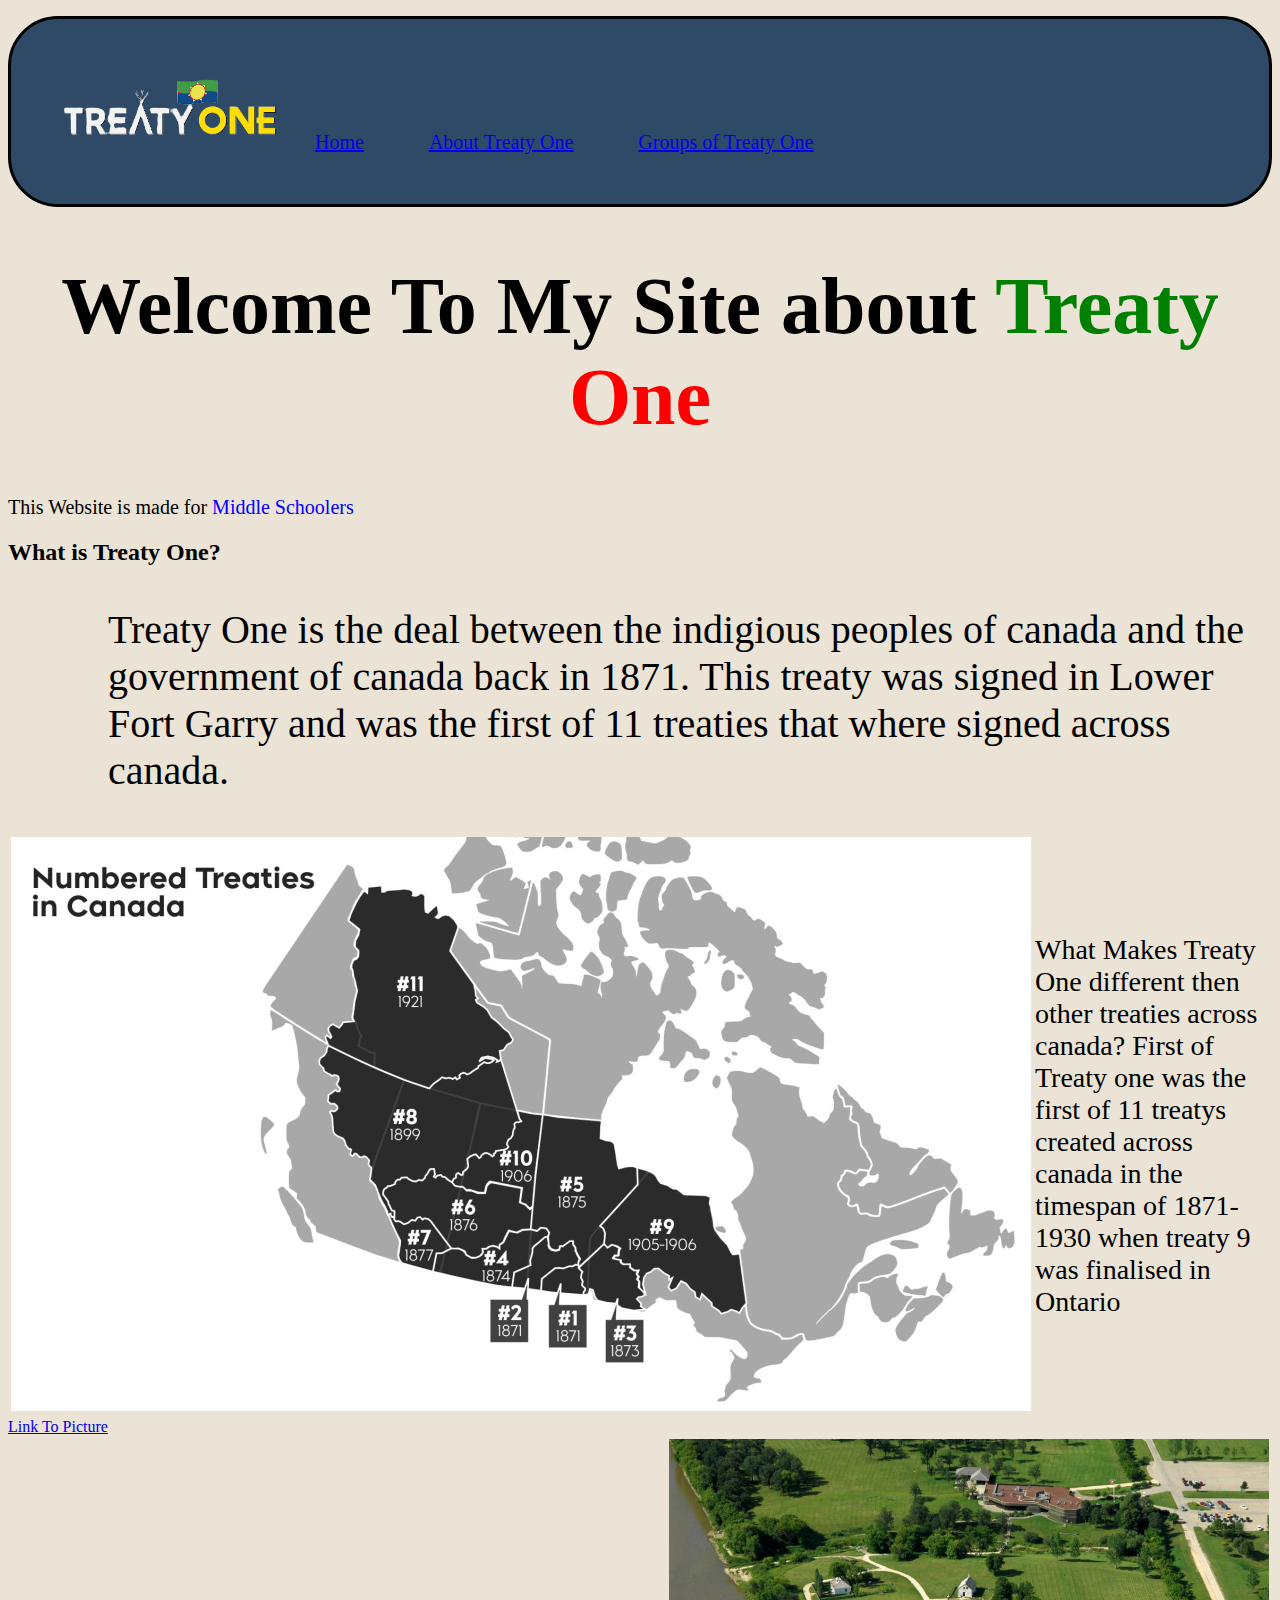
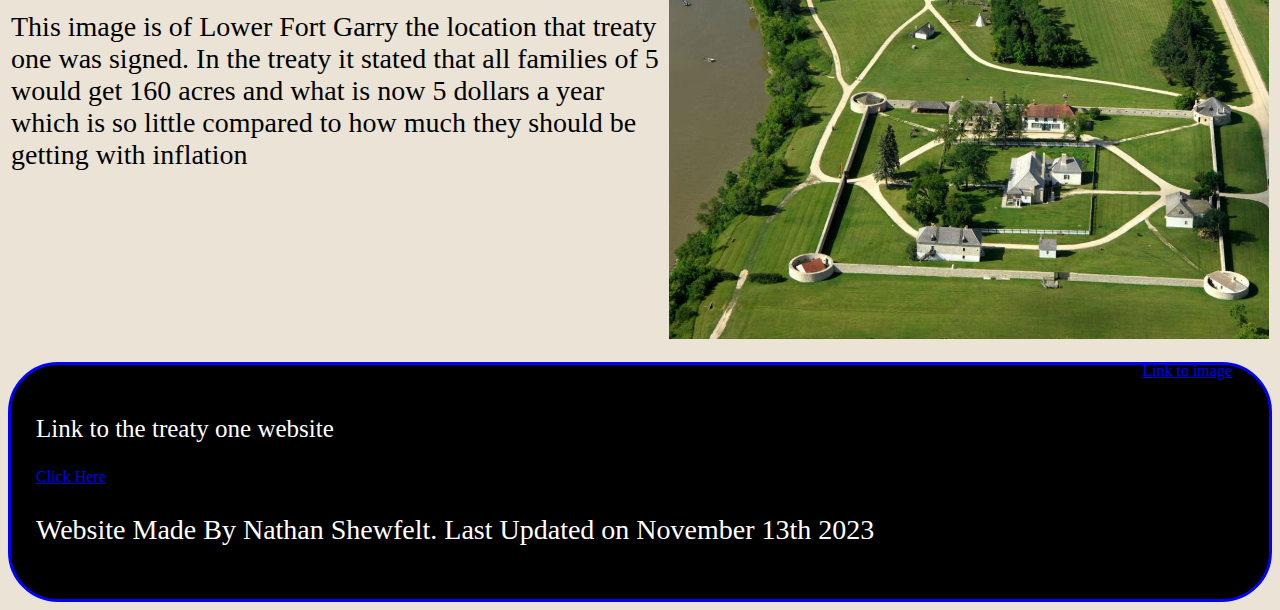
<file: Index.html>
<!-- Name: Nathan Shewfelt
Course: Computer Science 40SPT
Teacher: Ms Hoitink
School: Pembina Trails Collegiate
Date last modified: November 13th 2023 -->
<!DOCTYPE html>
<html lang="en">
  <head>
    <meta charset="UTF-8" />
    <meta name="viewport" content="width=device-width, initial-scale=1.0" />
    <title>Treaty One</title>
    <link rel="icon" type="image/x-icon" href="Logo-removebg-preview.png" />
    <style></style>
  </head>
  <body>
    <!-- Linked to the external style sheet -->
    <link rel="stylesheet" href="css.css" />
    <style></style>
    <!-- inline elements for the nav bar -->
    <ul
      style="
        list-style: none;
        background-color: rgb(47, 74, 103);
        padding: 50px;
        border-radius: 50px;
        border-style: solid;
        border-color: black;
      "
    >
      <!-- logo in the nav bar -->
      <img
        src="Logo-removebg-preview.png"
        alt="The logo of the Treaty One"
        width="220px"
        height="80px"
      />
      <!-- links to the different pages in the nav bar -->
      <li style="display: inline; text-decoration: none" id="nav-link">
        <a href="Index.html">Home</a>
      </li>
      <li style="display: inline" id="nav-link">
        <a href="about.html">About Treaty One</a>
      </li>
      <li style="display: inline" id="nav-link">
        <a href="one.html">Groups of Treaty One</a>
      </li>
    </ul>
    <!-- the title with different colored text -->
    <h1 style="text-align: center; font-size: 80px">
      Welcome To My Site about <span style="color: green">Treaty </span
      ><span style="color: red">One</span>
    </h1>
    <!-- The website is made for students of middle years -->
    <p style="font-size: 20px">
      This Website is made for <span style="color: blue">Middle Schoolers</span>
    </p>
    <!-- explaining what treaty one is -->
    <h2>What is Treaty One?</h2>
    <p style="padding-left: 100px; font-size: 40px">
      Treaty One is the deal between the indigious peoples of canada and the
      government of canada back in 1871. This treaty was signed in Lower Fort
      Garry and was the first of 11 treaties that where signed across canada.
    </p>
    <!-- table and map showing where treaty one is -->
    <table>
      <tr>
        <td>
          <img
            src="Map.jpg"
            alt="The map of canada with the 11 numbered treaties boarders shown on the map."
            padding="50px"
          />
        </td>
        <td>
          <p>
            What Makes Treaty One different then other treaties across canada?
            First of Treaty one was the first of 11 treatys created across
            canada in the timespan of 1871-1930 when treaty 9 was finalised in
            Ontario
          </p>
        </td>
      </tr>
    </table>
    <!-- link to where i got the map -->
    <a
      href="https://www.ctvnews.ca/the-numbered-treaties-in-canada-and-where-they-are-located-1.5606007"
      alt="Link to the ctv news website containing the image included in my webpage"
      >Link To Picture</a
    >
    <!-- Image and text showing where and when the treaty was signed -->
    <table>
      <tr>
        <td>
          <p>
            This image is of Lower Fort Garry the location that treaty one was
            signed. In the treaty it stated that all families of 5 would get 160
            acres and what is now 5 dollars a year which is so little compared
            to how much they should be getting with inflation
          </p>
        </td>
        <td>
          <img src="Lower1.jpg" width="600px" height="500px" />
        </td>
      </tr>
    </table>
    <!-- link to the image -->
    <figure>
      <a
        href="https://www.travelmanitoba.com/directory/lower-fort-garry-national-historic-site-of-canada/"
        style="float: right"
        alt="Link to the travel manitoba website showing images of Lower Fort Garry"
        >Link to image</a
      >
    </figure>
    <!-- footer with link to the treaty one site -->
    <footer
      style="
        background-color: black;
        padding: 25px;
        border-radius: 50px;
        border-style: solid;
        border-color: blue;
      "
    >
      <p style="color: white; font-size: 25px">
        Link to the treaty one website
      </p>
      <a href="https://treaty1.ca/">Click Here</a>
      <p style="color: white">
        Website Made By Nathan Shewfelt. Last Updated on November 13th 2023
      </p>
    </footer>
  </body>
</html>
</file>
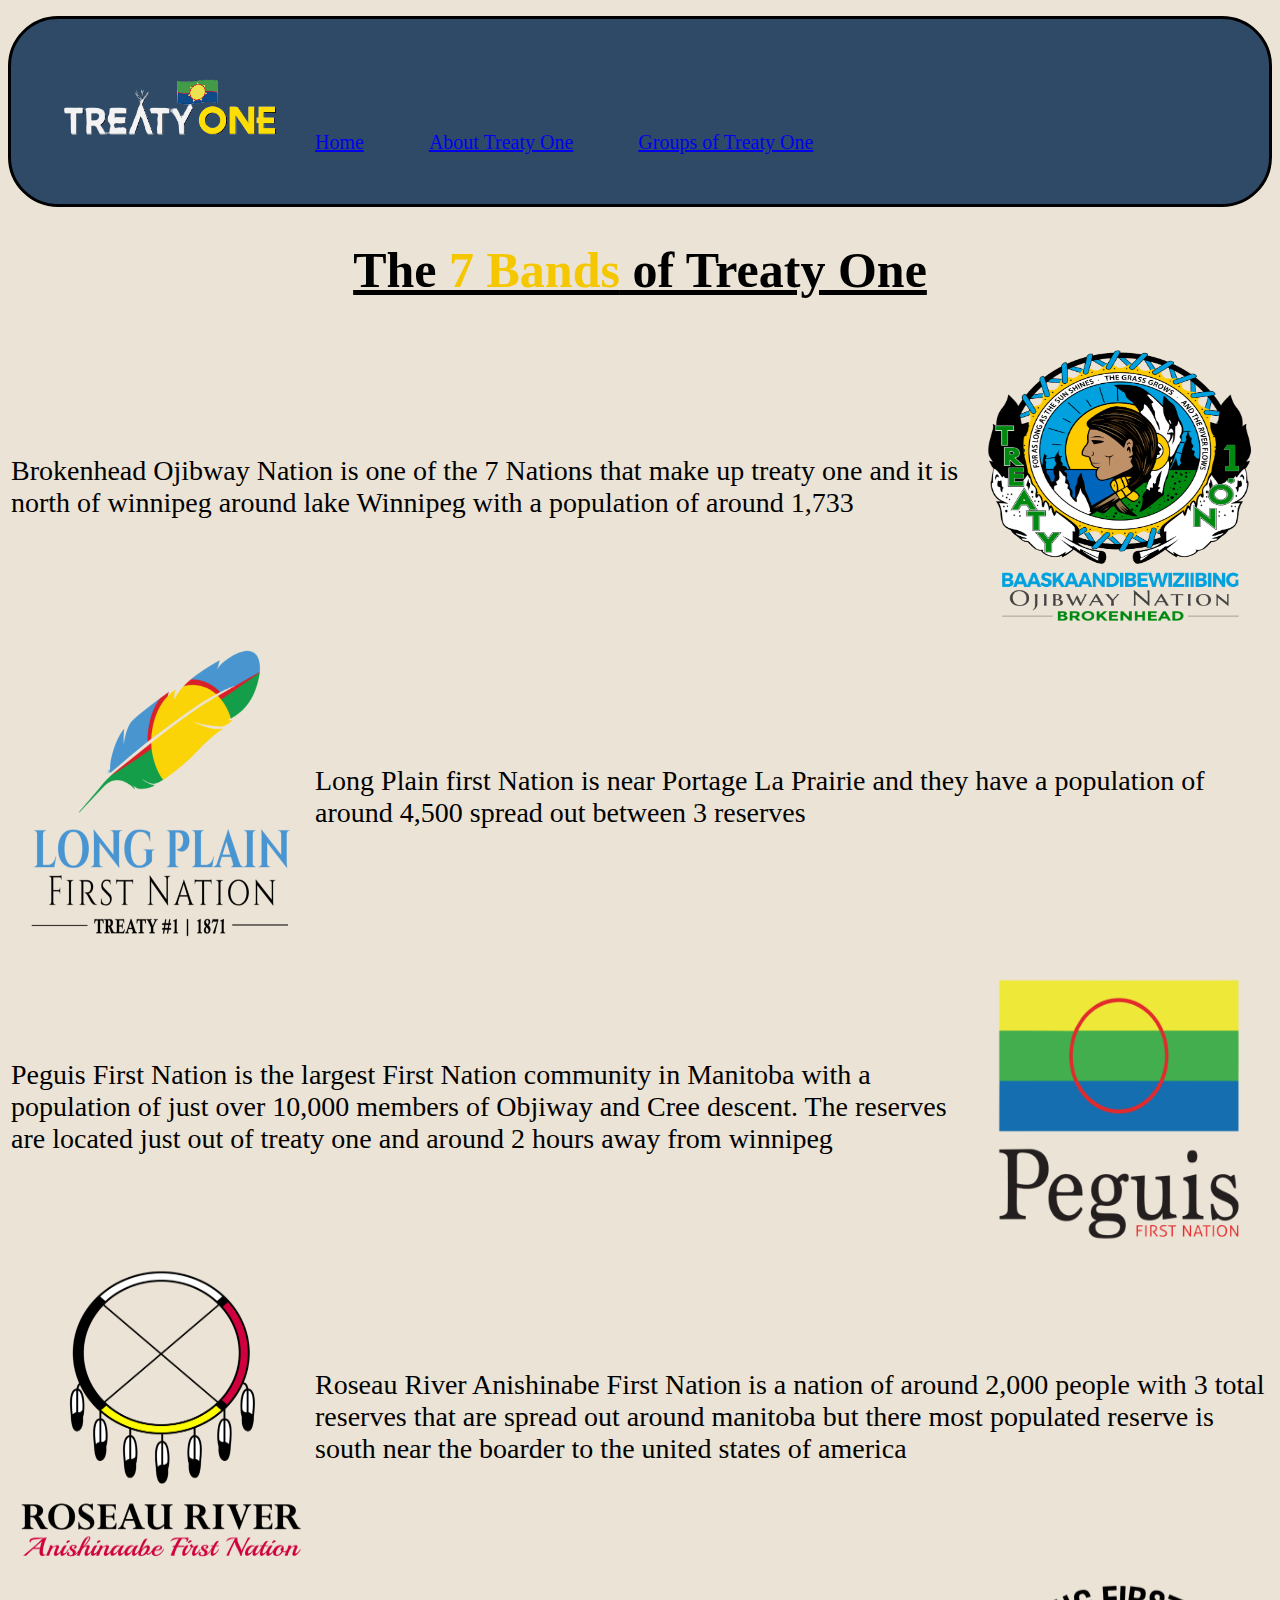
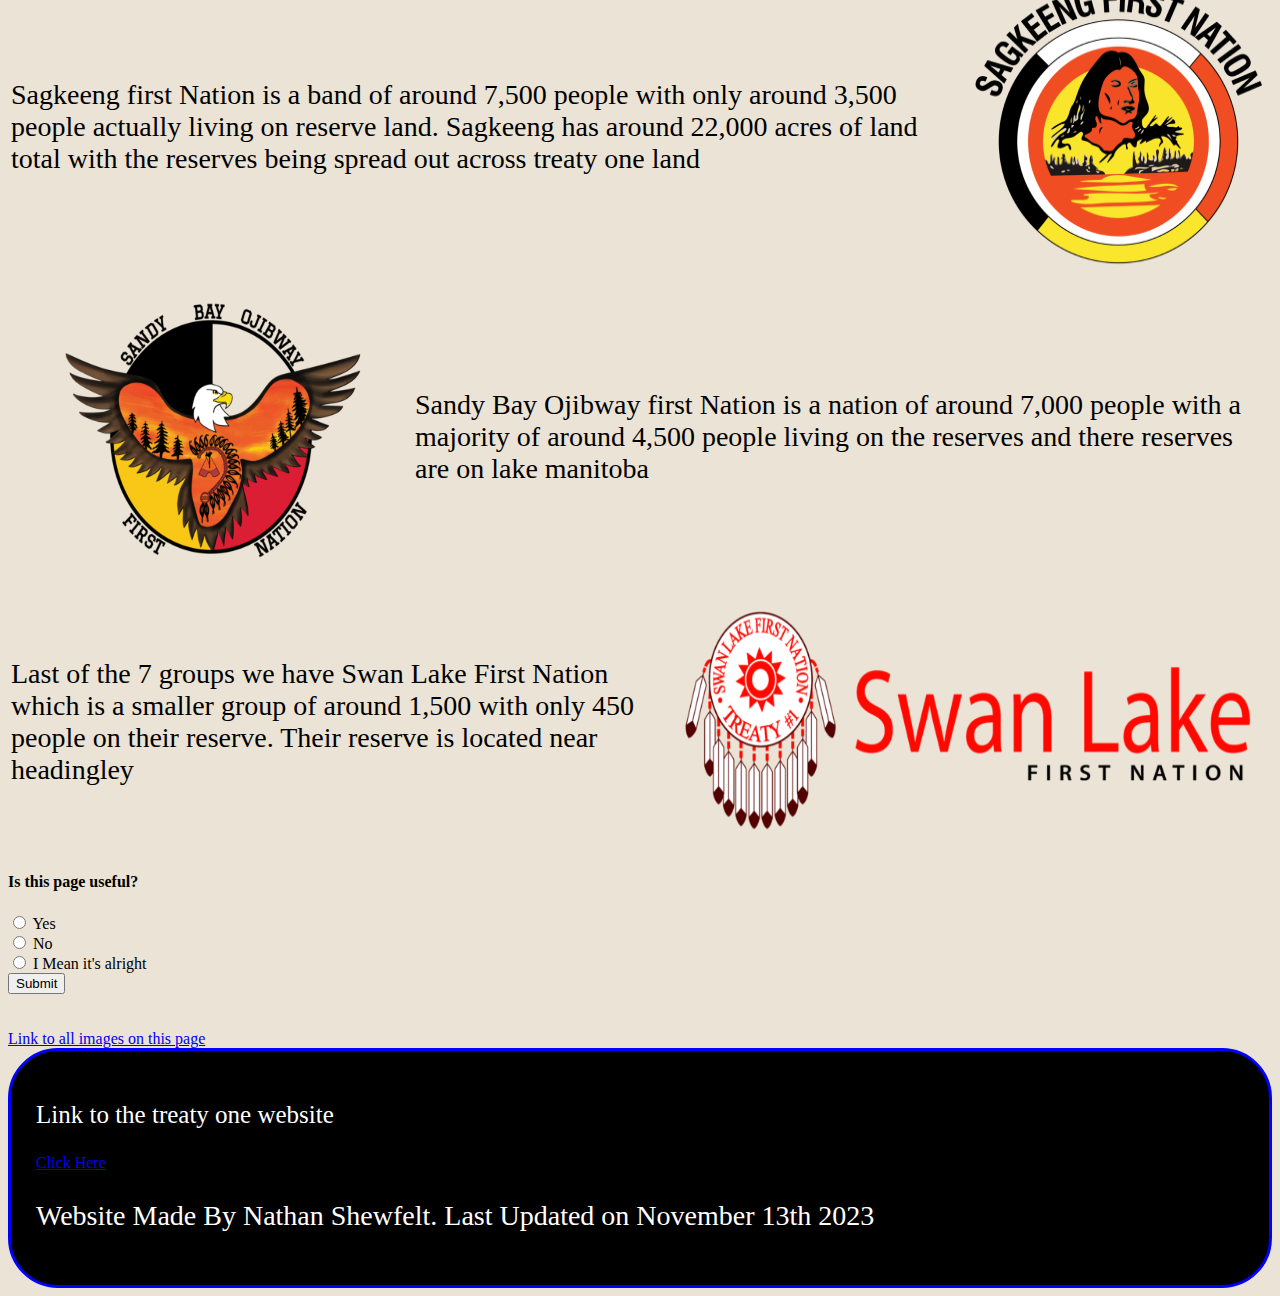
<file: one.html>
<!DOCTYPE html>
<html lang="en">
  <head>
    <meta charset="UTF-8" />
    <meta name="viewport" content="width=device-width, initial-scale=1.0" />
    <title>The groups that made up Treaty One</title>
    <link rel="icon" type="image/x-icon" href="Logo.png" />
  </head>
  <body>
    <link rel="stylesheet" href="css.css" />
    <style>
      h1 {
        font-size: 50px;
      }
      li {
        padding: 50px;
      }
      .d {
        text-decoration: underline;
        font-size: 40px;
      }
    </style>
<!-- inline elements for the nav bar -->
    <ul
      style="
        list-style: none;
        background-color: rgb(47, 74, 103);
        padding: 50px;
        border-radius: 50px;
        border-style: solid;
        border-color: black;
      "
    >
    <!-- logo in the nav bar -->
      <img
        src="Logo-removebg-preview.png"
        alt="The logo of the Treaty One"
        width="220px"
        height="80px"
      />
      <!-- links to other webpages -->
      <li style="display: inline; text-decoration: none" id="nav-link">
        <a href="Index.html">Home</a>
      </li>
      <li style="display: inline" id="nav-link">
        <a href="about.html">About Treaty One</a>
      </li>
      <li style="display: inline" id="nav-link">
        <a href="one.html">Groups of Treaty One</a>
      </li>
    </ul>
    <!-- title to the page showing the tribes -->
    <div class="d">
    <h1 style="text-align: center">
      The <span style="color: rgb(244, 199, 0)">7 Bands</span> of Treaty One
      </div>
    </h1>
    <!-- 7 tables and images showing all of the bands of the treaty one groups  -->
    <table>
      <tr>
        <td>
          <p>
            Brokenhead Ojibway Nation is one of the 7 Nations that make up
            treaty one and it is north of winnipeg around lake Winnipeg with a
            population of around 1,733
          </p>
        </td>
        <td>
          <img
            src="Brokenhead.png"
            alt="The logo of the Brokenhead Ojibway
          First Nation"
            width="300px"
            height="300px"
          />
        </td>
      </tr>
    </table>
    <table>
      <tr>
        <td>
          <img
            src="Long Plain.png"
            alt="The logo of the Brokenhead Ojibway
          First Nation"
            width="300px"
            height="300px"
          />
        </td>
        <td>
          <p>
            Long Plain first Nation is near Portage La Prairie and they have a
            population of around 4,500 spread out between 3 reserves
          </p>
        </td>
      </tr>
    </table>
    <table>
      <tr>
        <td>
          <p>
            Peguis First Nation is the largest First Nation community in
            Manitoba with a population of just over 10,000 members of Objiway
            and Cree descent. The reserves are located just out of treaty one
            and around 2 hours away from winnipeg
          </p>
        </td>
        <td>
          <img
            src="Peguis.png"
            alt="The Peguis first Nation logo"
            width="300px"
            height="300px"
          />
        </td>
      </tr>
    </table>
    <table>
      <tr>
        <td>
          <img src="River.png" width="300px" height="300px" />
        </td>
        <td>
          <p>
            Roseau River Anishinabe First Nation is a nation of around 2,000
            people with 3 total reserves that are spread out around manitoba but
            there most populated reserve is south near the boarder to the united
            states of america
          </p>
        </td>
      </tr>
    </table>
    <table>
      <tr>
        <td>
          <p>
            Sagkeeng first Nation is a band of around 7,500 people with only
            around 3,500 people actually living on reserve land. Sagkeeng has
            around 22,000 acres of land total with the reserves being spread out
            across treaty one land
          </p>
        </td>
        <td>
          <img src="Sagkeeng.png" width="300px" height="300px" />
        </td>
      </tr>
    </table>
    <table>
      <tr>
        <td>
          <img src="Sandy.png" width="400px" height="300px" />
        </td>
        <td>
          <p>
            Sandy Bay Ojibway first Nation is a nation of around 7,000 people
            with a majority of around 4,500 people living on the reserves and
            there reserves are on lake manitoba
          </p>
        </td>
      </tr>
    </table>
    <table>
      <tr>
        <td>
          <p>
            Last of the 7 groups we have Swan Lake First Nation which is a
            smaller group of around 1,500 with only 450 people on their reserve.
            Their reserve is located near headingley
          </p>
        </td>
        <td>
          <img src="Swan.png" width="600px" height="250px" />
        </td>
      </tr>
    </table>
    <!-- a short form asking if this page is useful -->
    <h4>Is this page useful?
    </h4>
        <input type="radio" id="Yes" name="fav_language" value="Yes">
      <label for="Yes">Yes</label><br>
      <input type="radio" id="No" name="fav_language" value="No">
      <label for="No">No</label><br>
      <input type="radio" id="I mean" name="fav_language" value="I mean">
      <label for="I mean">I Mean it's alright</label><br/>
      <input type="submit" value="Submit"><br/><br/><br/>
    <a href="https://treaty1.ca/">Link to all images on this page</a>
    <!-- footer with the link to the treaty one website and details about the site -->
    <footer
      style="
        background-color: black;
        padding: 25px;
        border-radius: 50px;
        border-style: solid;
        border-color: blue;
      "
    >
      <p style="color: white; font-size: 25px">
        Link to the treaty one website
      </p>
      <a href="https://treaty1.ca/">Click Here</a>
      <p style="color: white">
        Website Made By Nathan Shewfelt. Last Updated on November 13th 2023
      </p>
    </footer>
  </body>
</html>
</file>
<file: css.css>
/* put why i chose these colors here */
#nav-link {
  margin: 15px;
  padding: 15px;
  font-size: 20px;
  text-decoration: none;
}
body {
  background-color: rgb(235, 227, 213);
}
p {
  font-size: 28px;
  font-family: Georgia, "Times New Roman", Times, serif;
}
a:hover {
  color: white;
  padding: 10px;
  background-color: blue;
  text-decoration: underline;
}
a:visited {
  color: white;
  background-color: transparent;
}
h1 {
  font-family: Cambria, Cochin, Georgia, Times, "Times New Roman", serif;
}
</file>
